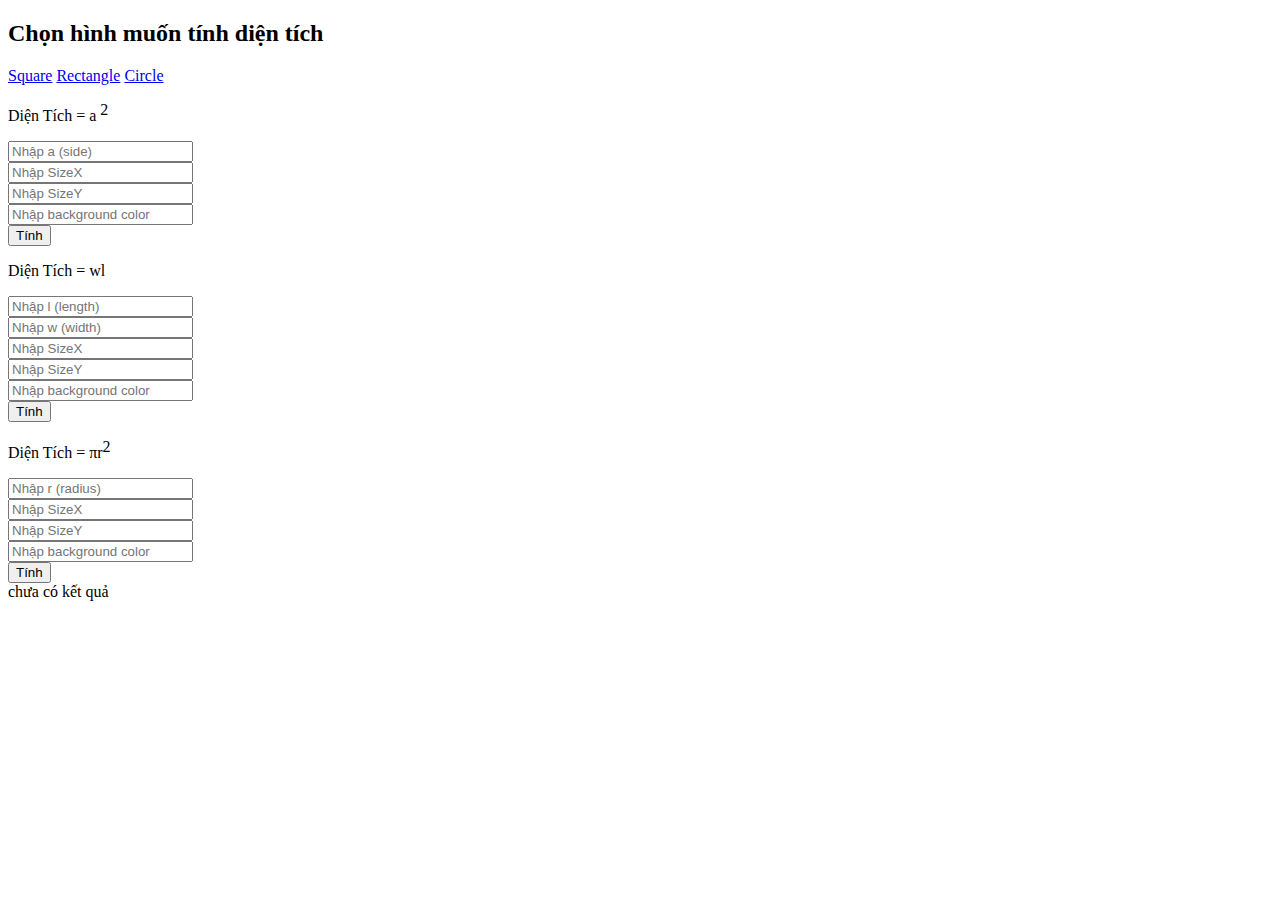
<file: buoi4/index.html>
<!DOCTYPE html>
<html lang="en">
  <head>
    <meta charset="UTF-8" />
    <meta name="viewport" content="width=device-width, initial-scale=1.0" />
    <title>Document</title>
    <link
      href="https://cdn.jsdelivr.net/npm/bootstrap@5.0.2/dist/css/bootstrap.min.css"
      rel="stylesheet"
      integrity="sha384-EVSTQN3/azprG1Anm3QDgpJLIm9Nao0Yz1ztcQTwFspd3yD65VohhpuuCOmLASjC"
      crossorigin="anonymous"
    />
  </head>
  <body>
    <div class="container py-5">
      <h2 class="pb-3">Chọn hình muốn tính diện tích</h2>
      <div class="row">
        <div class="col-6">
          <div class="row">
            <div class="col-3">
              <div
                class="nav flex-column nav-pills"
                id="v-pills-tab"
                role="tablist"
                aria-orientation="vertical"
              >
                <a
                  class="nav-link active"
                  id="v-pills-home-tab"
                  data-toggle="pill"
                  href="#square"
                  role="tab"
                  aria-controls="v-pills-home"
                  aria-selected="true"
                  >Square</a
                >
                <a
                  class="nav-link"
                  id="v-pills-profile-tab"
                  data-toggle="pill"
                  href="#rectangle"
                  role="tab"
                  aria-controls="v-pills-profile"
                  aria-selected="false"
                  >Rectangle</a
                >
                <a
                  class="nav-link"
                  id="v-pills-messages-tab"
                  data-toggle="pill"
                  href="#circle"
                  role="tab"
                  aria-controls="v-pills-messages"
                  aria-selected="false"
                  >Circle</a
                >
              </div>
            </div>
            <div class="col-9 border p-3">
              <div class="tab-content" id="v-pills-tabContent">
                <div
                  class="tab-pane fade show active"
                  id="square"
                  role="tabpanel"
                  aria-labelledby="v-pills-home-tab"
                >
                  <p>
                    Diện Tích = a <span style="vertical-align: super">2</span>
                  </p>
                  <div class="form-group">
                    <input
                      type="text"
                      class="form-control"
                      id="side"
                      placeholder="Nhập a (side)"
                    />
                  </div>
                  <div class="form-group">
                    <input
                      type="text"
                      class="form-control"
                      id="squareX"
                      placeholder="Nhập SizeX"
                    />
                  </div>
                  <div class="form-group">
                    <input
                      type="text"
                      class="form-control"
                      id="squareY"
                      placeholder="Nhập SizeY"
                    />
                  </div>
                  <div class="form-group">
                    <input
                      type="text"
                      class="form-control"
                      id="squareColor"
                      placeholder="Nhập background color"
                    />
                  </div>
                  <button id="areaSquare" type="submit" class="btn btn-primary">
                    Tính
                  </button>
                </div>
                <div
                  class="tab-pane fade"
                  id="rectangle"
                  role="tabpanel"
                  aria-labelledby="v-pills-profile-tab"
                >
                  <p>Diện Tích = wl</p>
                  <div class="form-group">
                    <input
                      type="text"
                      class="form-control"
                      id="recL"
                      placeholder="Nhập l (length)"
                    />
                  </div>
                  <div class="form-group">
                    <input
                      type="text"
                      class="form-control"
                      id="recW"
                      placeholder="Nhập w (width)"
                    />
                  </div>
                  <div class="form-group">
                    <input
                      type="text"
                      class="form-control"
                      id="recX"
                      placeholder="Nhập SizeX"
                    />
                  </div>
                  <div class="form-group">
                    <input
                      type="text"
                      class="form-control"
                      id="recY"
                      placeholder="Nhập SizeY"
                    />
                  </div>
                  <div class="form-group">
                    <input
                      type="text"
                      class="form-control"
                      id="recColor"
                      placeholder="Nhập background color"
                    />
                  </div>
                  <button id="areaRec" type="submit" class="btn btn-primary">
                    Tính
                  </button>
                </div>
                <div
                  class="tab-pane fade"
                  id="circle"
                  role="tabpanel"
                  aria-labelledby="v-pills-messages-tab"
                >
                  <p>
                    Diện Tích = πr<span style="vertical-align: super">2</span>
                  </p>
                  <div class="form-group">
                    <input
                      type="text"
                      class="form-control"
                      id="radius"
                      placeholder="Nhập r (radius)"
                    />
                  </div>
                  <div class="form-group">
                    <input
                      type="text"
                      class="form-control"
                      id="cirX"
                      placeholder="Nhập SizeX"
                    />
                  </div>
                  <div class="form-group">
                    <input
                      type="text"
                      class="form-control"
                      id="cirY"
                      placeholder="Nhập SizeY"
                    />
                  </div>
                  <div class="form-group">
                    <input
                      type="text"
                      class="form-control"
                      id="cirColor"
                      placeholder="Nhập background color"
                    />
                  </div>
                  <button id="areaCircle" type="submit" class="btn btn-primary">
                    Tính
                  </button>
                </div>
              </div>
            </div>
          </div>
        </div>
        <div id="main" class="col-6 border p-3"></div>
      </div>
    </div>

    <script
      src="https://cdn.jsdelivr.net/npm/bootstrap@5.0.2/dist/js/bootstrap.bundle.min.js"
      integrity="sha384-MrcW6ZMFYlzcLA8Nl+NtUVF0sA7MsXsP1UyJoMp4YLEuNSfAP+JcXn/tWtIaxVXM"
      crossorigin="anonymous"
    ></script>
    <script
      src="https://cdn.jsdelivr.net/npm/@popperjs/core@2.9.2/dist/umd/popper.min.js"
      integrity="sha384-IQsoLXl5PILFhosVNubq5LC7Qb9DXgDA9i+tQ8Zj3iwWAwPtgFTxbJ8NT4GN1R8p"
      crossorigin="anonymous"
    ></script>
    <script
      src="https://cdn.jsdelivr.net/npm/bootstrap@5.0.2/dist/js/bootstrap.min.js"
      integrity="sha384-cVKIPhGWiC2Al4u+LWgxfKTRIcfu0JTxR+EQDz/bgldoEyl4H0zUF0QKbrJ0EcQF"
      crossorigin="anonymous"
    ></script>
    <script type="module" src="main.js"></script>
  </body>
</html>
</file>
